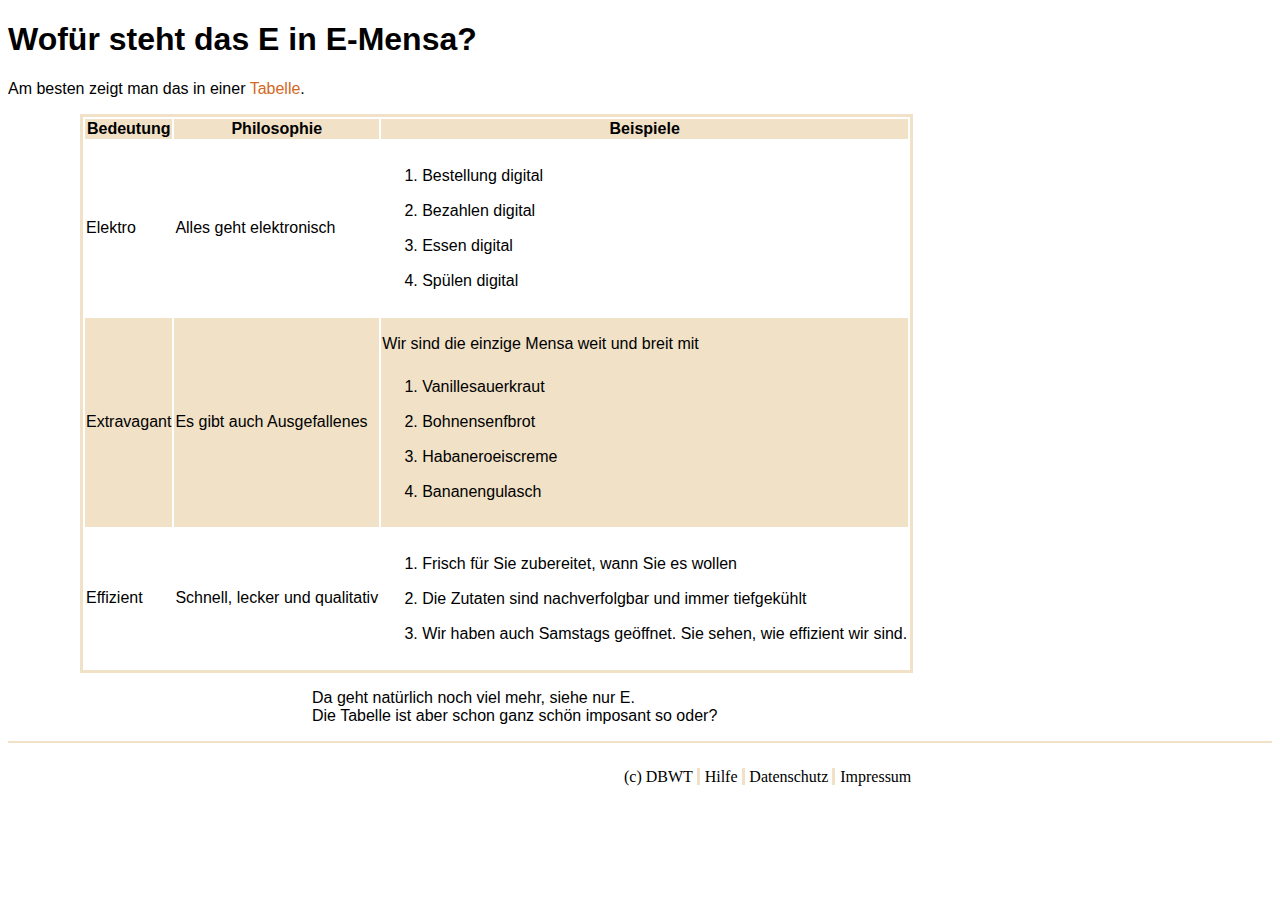
<file: beispiele/css_table.html>
<!DOCTYPE html>
<html lang="en">
<head>
    <meta charset="UTF-8">
    <title>CSS Übung</title>
    <style type="text/css">
        [id = elektro]{
            font-family: Helvetica;
            font-size: 2em;
        }
        [id = etabelle]{
            margin-left: 4.5em;

        }
        p{
            font-family: Helvetica;
            font-weight: normal;

        }
        td{
            font-family: Helvetica;
        }
        li{
            line-height: 220%;
        }
        a{
            color: chocolate;
            text-decoration: none;
        }
        [id = etabelle]{
            border: #f0e1c7 solid;
        }
        th{
            font-family: Helvetica;
            font-weight: bold;
        }
        td{
            font-family: Helvetica;
            font-weight: normal;
        }
        p.center{
            margin-left: 19em;
        }
        footer{
            border-color:#f0e1c7;
        }
        abbr{
            text-decoration: none;
        }
        footer{
            border-top: 2px solid;
            border-color: #f0e1c7;
        }
        ul{
            margin-left: 36em;
        }
        .footer_list_no1{
            display: inline;
        }
        .footer_list{
            display: inline; border-left: 3px solid; padding-left: 0.3em;
            border-left-color: #f0e1c7
        }

    </style>
</head>
<body>
<main>
    <!-- das <div> in> au <mains Part 1 hier einfügen, um die komplette Webseite zu erhalten -->
    <div class="elektro zeile">
        <h1 id="elektro">Wofür steht das E in E-Mensa?</h1>
        <p>Am besten zeigt man das in einer <a href="#etabelle">Tabelle</a>.</p>
        <table id="etabelle" >
            <thead>
            <tr bgcolor = "#f0e1c7">
                <th>Bedeutung</th>
                <th>Philosophie</th>
                <th>Beispiele</th>
            </tr>
            </thead>
            <tbody>
            <tr>
                <td>Elektro</td>
                <td>Alles geht elektronisch</td>
                <td>
                    <ol>
                        <li class="pflicht">Bestellung digital</li>
                        <li class="pflicht">Bezahlen digital</li>
                        <li>Essen digital</li>
                        <li>Spülen digital</li>
                    </ol>
                </td>
            </tr>
            <tr bgcolor = "#f0e1c7">
                <td>Extravagant</td>
                <td>Es gibt auch Ausgefallenes</td>
                <td><p>Wir sind die einzige Mensa weit und breit mit </p>
                    <ol>
                        <li class="pflicht">Vanillesauerkraut</li>
                        <li class="pflicht">Bohnensenfbrot</li>
                        <li>Habaneroeiscreme</li>
                        <li>Bananengulasch</li>
                    </ol>
                </td>
            </tr>
            <tr>
                <td>Effizient</td>
                <td>Schnell, lecker und qualitativ</td>
                <td>
                    <ol>
                        <li class="pflicht">Frisch für Sie zubereitet, wann Sie es wollen</li>
                        <li class="pflicht">Die Zutaten sind nachverfolgbar und immer tiefgekühlt</li>
                        <li>Wir haben auch Samstags geöffnet. Sie sehen, wie effizient wir sind.</li>
                    </ol>
                </td>
            </tr>
            </tbody>
        </table>
        <p class="center">Da geht natürlich noch viel mehr, siehe nur <abbr title="Extra">E</abbr>.<br>Die Tabelle ist
            aber schon ganz schön imposant so oder?</p>
    </div>
</main>
<footer>
    <ul>
        <li class ="footer_list_no1">(c) DBWT</li>
        <li class ="footer_list">Hilfe</li>
        <li class ="footer_list">Datenschutz</li>
        <li class ="footer_list">Impressum</li>
    </ul>
</footer>
</body>
</html>
</file>
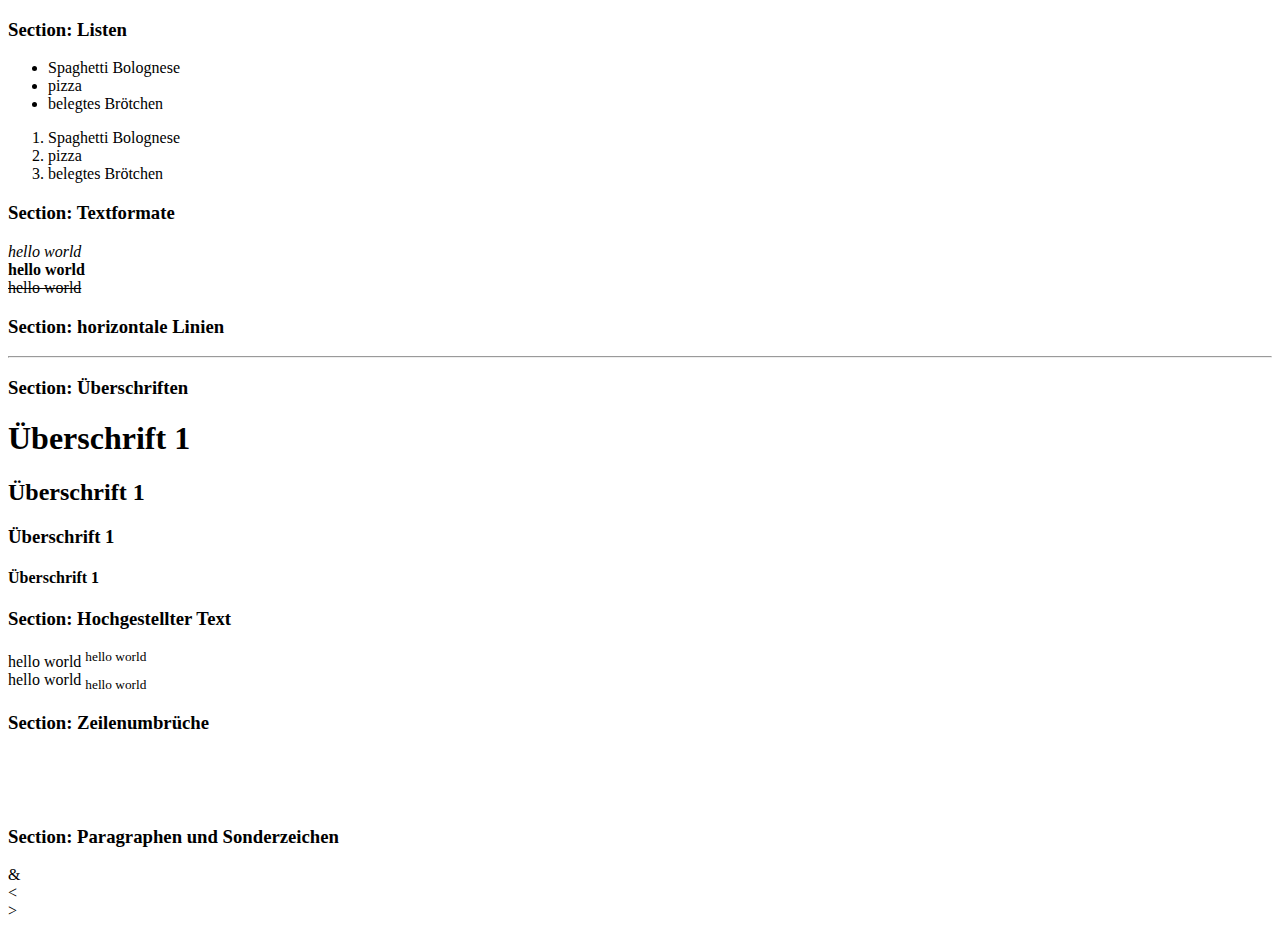
<file: beispiele/m1_4a_textauszeichnung.html>
<!DOCTYPE html>
<html lang="en" dir="ltr">
  <head>
    <meta charset="utf-8">
    <title>Grundlagen</title>
  </head>
  <body>
    <h3>Section: Listen</h3>
      <ul>
        <li>Spaghetti Bolognese</li>
        <li>pizza</li>
        <li>belegtes Brötchen</li>
      </ul>
      <ol>
        <li>Spaghetti Bolognese</li>
        <li>pizza</li>
        <li>belegtes Brötchen</li>
      </ol>
  <h3>Section: Textformate</h3>
    <i>hello world</i><br>
    <b>hello world</b><br>
    <s>hello world</s><br>
  <h3>Section: horizontale Linien</h3>
    <hr>
  <h3>Section: Überschriften</h3>
    <h1>Überschrift 1</h1>
    <h2>Überschrift 1</h2>
    <h3>Überschrift 1</h3>
    <h4>Überschrift 1</h4>
  <h3>Section: Hochgestellter Text</h3>
    hello world <sup>hello world</sup><br>
    hello world <sub>hello world</sub><br>
  <h3>Section: Zeilenumbrüche</h3>
    <br><br><br>
  <h3>Section: Paragraphen und Sonderzeichen</h3>
  <p>
    &amp;<br>
    &lt;<br>
    &gt;<br>
  </p>
  </body>
</html>
</file>
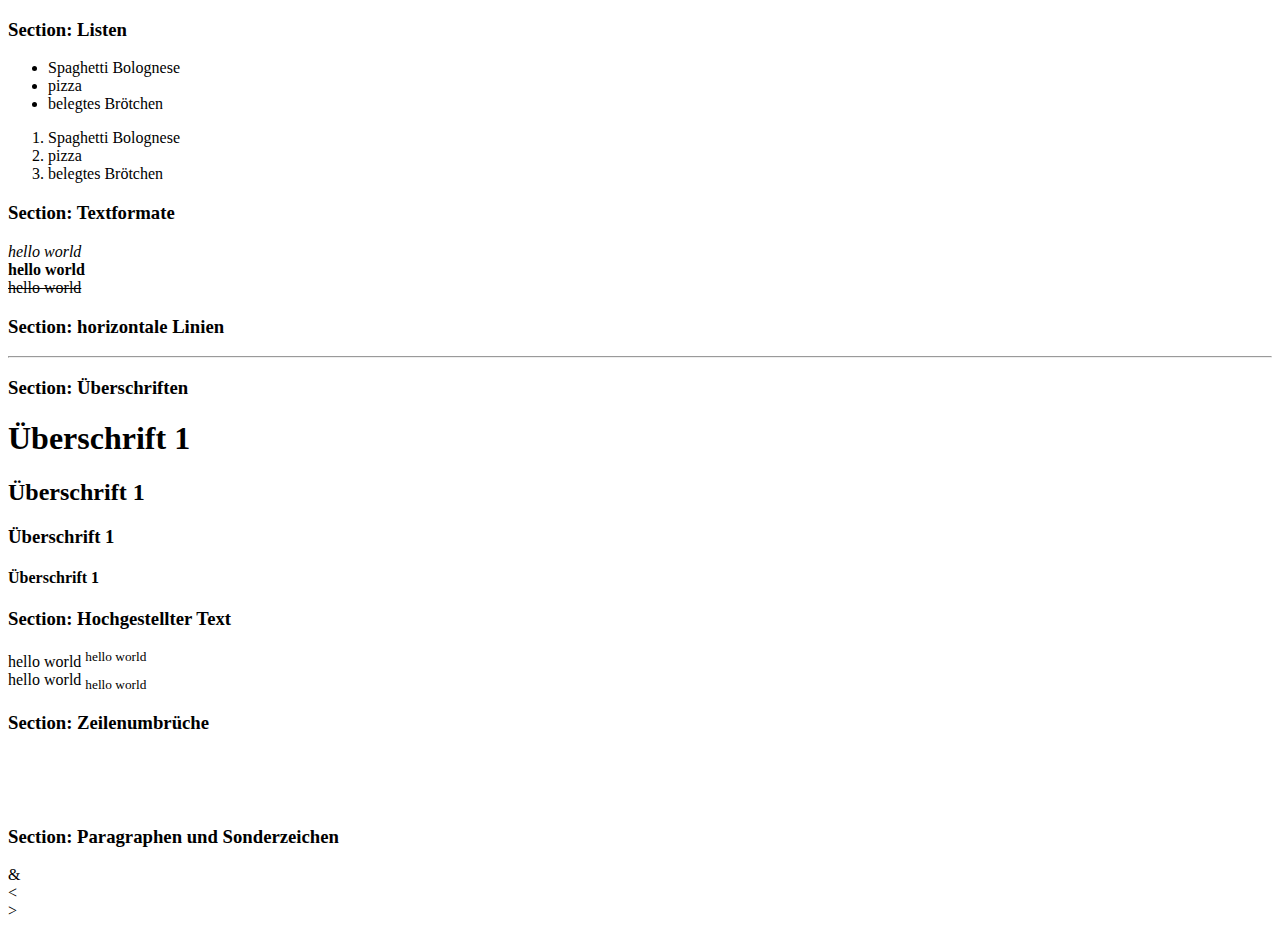
<file: beispiele/m1_4atextauszeichnung.html>
<!DOCTYPE html>
<html lang="en" dir="ltr">
  <head>
    <meta charset="utf-8">
    <title></title>
  </head>
  <body>
    <h3>Section: Listen</h3>
    <p>
      <ul>
        <li>Spaghetti Bolognese</li>
        <li>pizza</li>
        <li>belegtes Brötchen</li>
      </ul>
      <ol>
        <li>Spaghetti Bolognese</li>
        <li>pizza</li>
        <li>belegtes Brötchen</li>
      </ol>
    </p>
  <h3>Section: Textformate</h3>
  <p>
    <i>hello world</i><br>
    <b>hello world</b><br>
    <strike>hello world</strike><br>
  </p>
  <h3>Section: horizontale Linien</h3>
  <p>
    <hr>
  </p>
  <h3>Section: Überschriften</h3>
  <p>
    <h1>Überschrift 1</h1>
    <h2>Überschrift 1</h2>
    <h3>Überschrift 1</h3>
    <h4>Überschrift 1</h4>
  </p>

  <h3>Section: Hochgestellter Text</h3>
  <p>
    hello world <sup>hello world</sup><br>
    hello world <sub>hello world</sub><br>
  </p>
  <h3>Section: Zeilenumbrüche</h3>
    <br><br><br>
  <h3>Section: Paragraphen und Sonderzeichen</h3>
  <p>
    &amp <br>
    &lt <br>
    &gt <br>
  </p>
  </body>
</html>
</file>
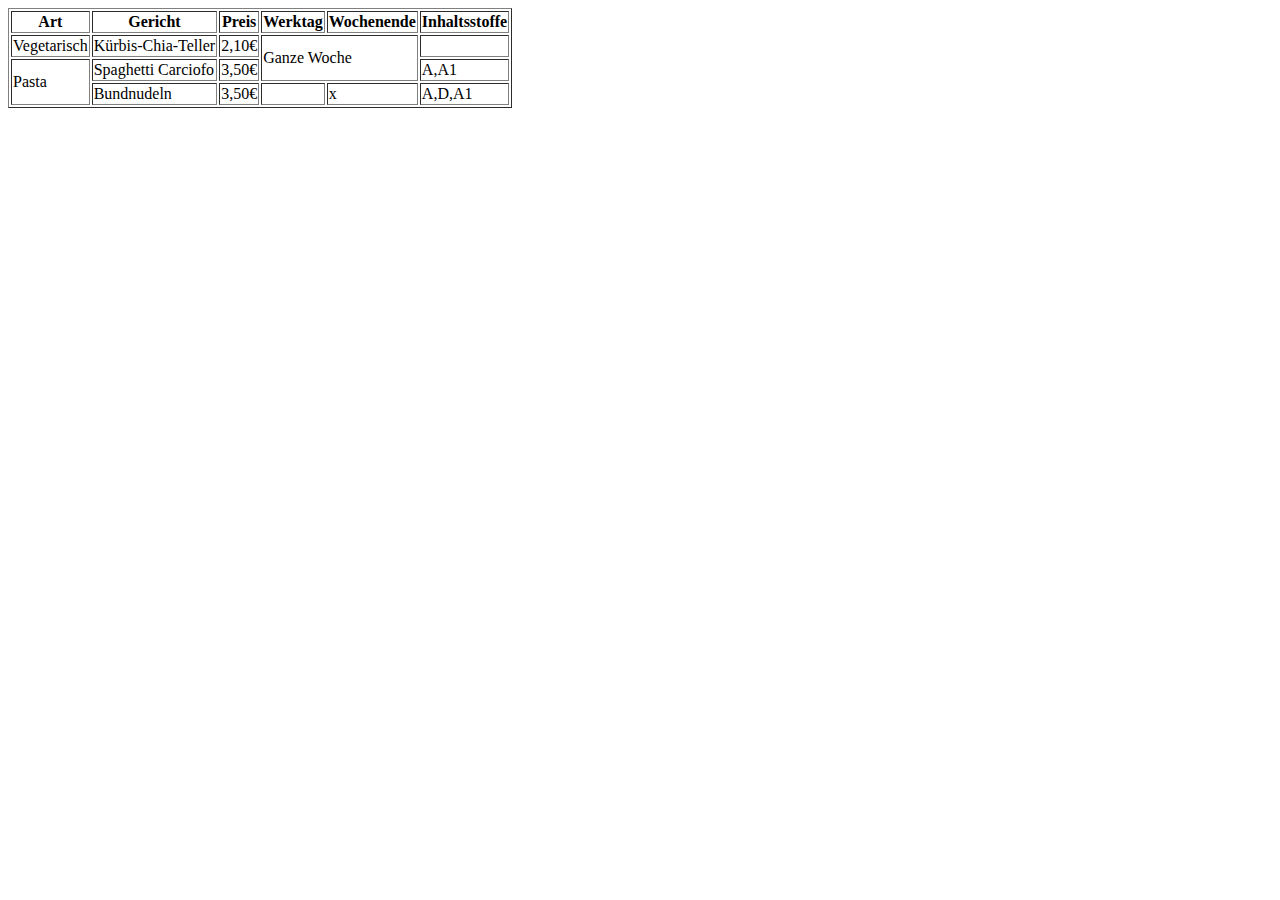
<file: beispiele/m1_4b_tabelle.html>
<!DOCTYPE html>
<html lang="en">
<head>
    <meta charset="UTF-8">
    <title>m1_4a_Tabelle</title>
</head>
<body>

<table border = "1">
    <thead>
    <th>Art</th>
    <th>Gericht</th>
    <th>Preis</th>
    <th>Werktag</th>
    <th>Wochenende</th>
    <th>Inhaltsstoffe</th>
    </thead>
    <tbody>
    <tr>
        <td>Vegetarisch</td>
        <td>Kürbis-Chia-Teller</td>
        <td>2,10€</td>
        <td rowspan = "2" colspan = "2">Ganze Woche</td>
        <td></td>
    </tr>
    <tr>
        <td rowspan ="2">Pasta</td>
        <td>Spaghetti Carciofo</td>
        <td>3,50€</td>
        <td>A,A1</td>
    </tr>
    <tr>
        <td>Bundnudeln</td>
        <td>3,50€</td>
        <td></td>
        <td>x</td>
        <td>A,D,A1</td>
    </tr>
    </tbody>
</table>

</body>
</html>
</file>
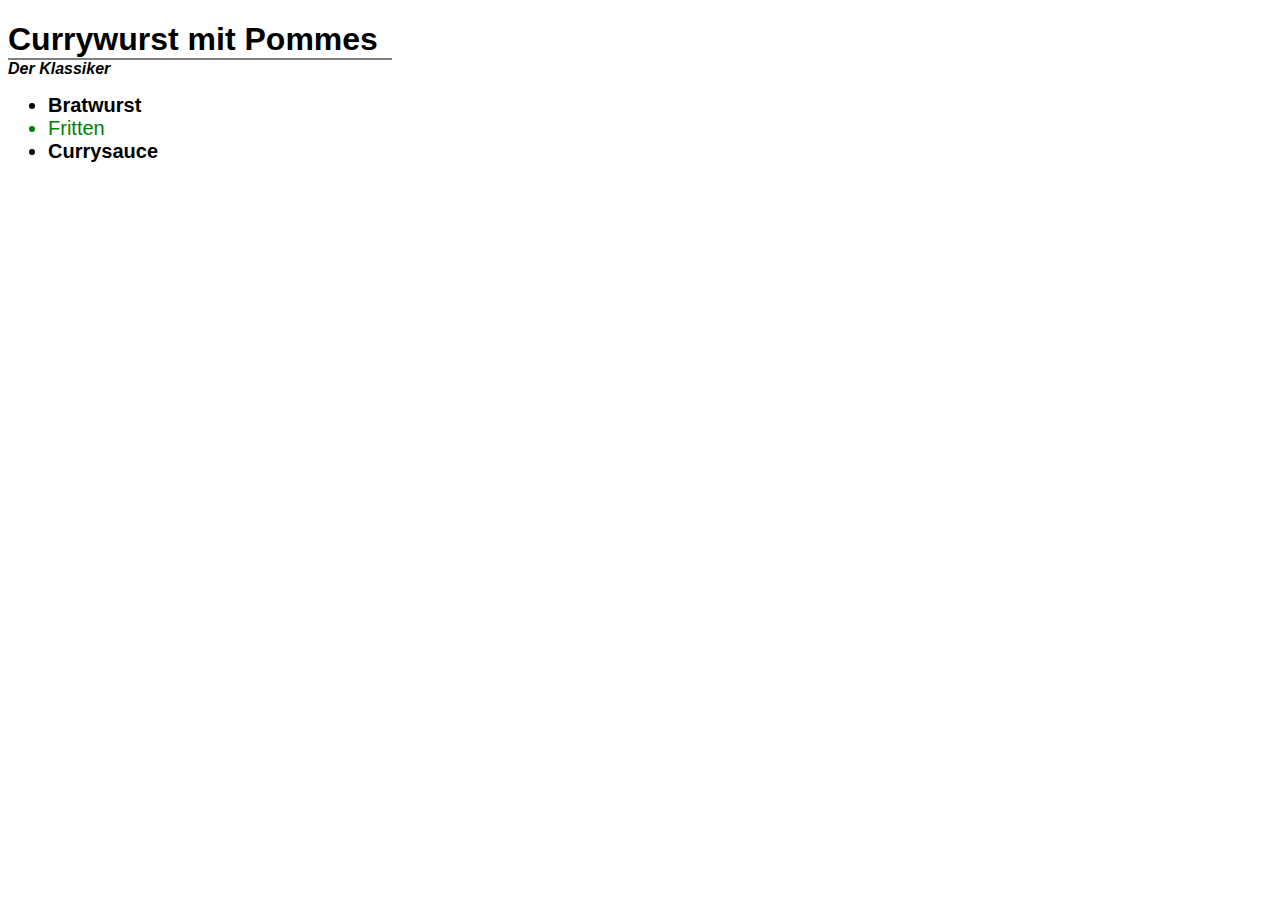
<file: beispiele/m1_8a_text.html>
<!DOCTYPE html>
<html lang="de" dir="ltr">
  <head>
    <meta charset="utf-8">
    <title>Currywurst mit Pommes</title>
    <style>
    body{
      font-family: sans-serif;
    }
      .beilage{
        color: green;
        font-weight:normal;
      }
      h1{
        border-bottom:2px solid grey;
        width: 12em;
        margin-bottom: 0px;
      }
      .untertitel{
        margin-top: 0px;
        font-style:italic;
          font-size: 16px;
      }
      li{
        font-weight: bold;
          font-size: 20px
      }
    </style>
  </head>
  <body>
    <h1>Currywurst mit Pommes</h1>
    <h3 class="untertitel">Der Klassiker</h3>
    <ul class="haupt">
     <li>Bratwurst</li>
     <li class="beilage">Fritten</li>
     <li>Currysauce</li>
    </ul>
  </body>
</html>
</file>
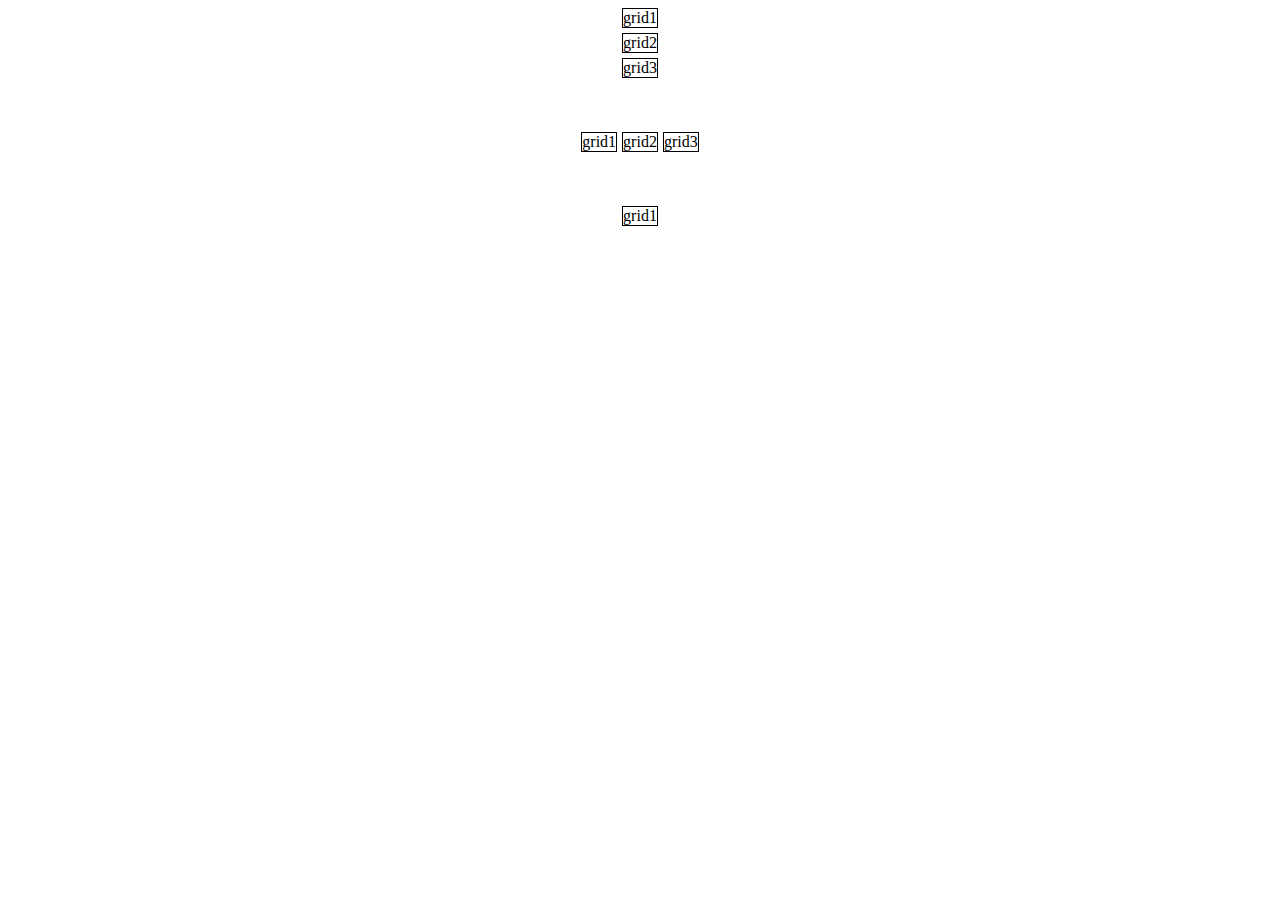
<file: beispiele/m1_8b_layout.html>
<!DOCTYPE html>
<html lang="de">
<head>
    <meta charset="UTF-8">
    <title>Grid</title>
    <style>
        .grid_1{
            display: grid;
            align-content: center;
            justify-content:center;

            grid-row-gap: 5px;
            grid-template-rows: auto auto auto;
        }
        .grid2{
            display: grid;
            align-content: center;
            justify-content: center;
            grid-column-gap: 5px;
            grid-template-columns: auto auto auto;
        }
        .grid3{
            align-content: center;
            justify-content: center;
            display: grid;
            grid-template-columns: auto;
        }
        .grid-item{
            border: 1px solid;
            text-align: center;
        }

    </style>
</head>
<body>
 <!-- Grid 1 : 3 untereinander -->
    <div class = "grid_1">
      <div class = "grid-item">grid1</div>
      <div class = "grid-item">grid2</div>
      <div class = "grid-item">grid3</div>
    </div>
 <br><br><br>
 <!-- Grid 2 : 3 nebeneinander und zentriert-->
    <div class = "grid2">
        <div class ="grid-item">grid1</div>
        <div class ="grid-item">grid2</div>
        <div class ="grid-item">grid3</div>
     </div>
 <br><br><br>
    <!-- Grid 3: 1 Grid und zentriert-->
    <div class = "grid3">
        <div class = "grid-item">grid1</div>
    </div>
</body>
</html>
</file>
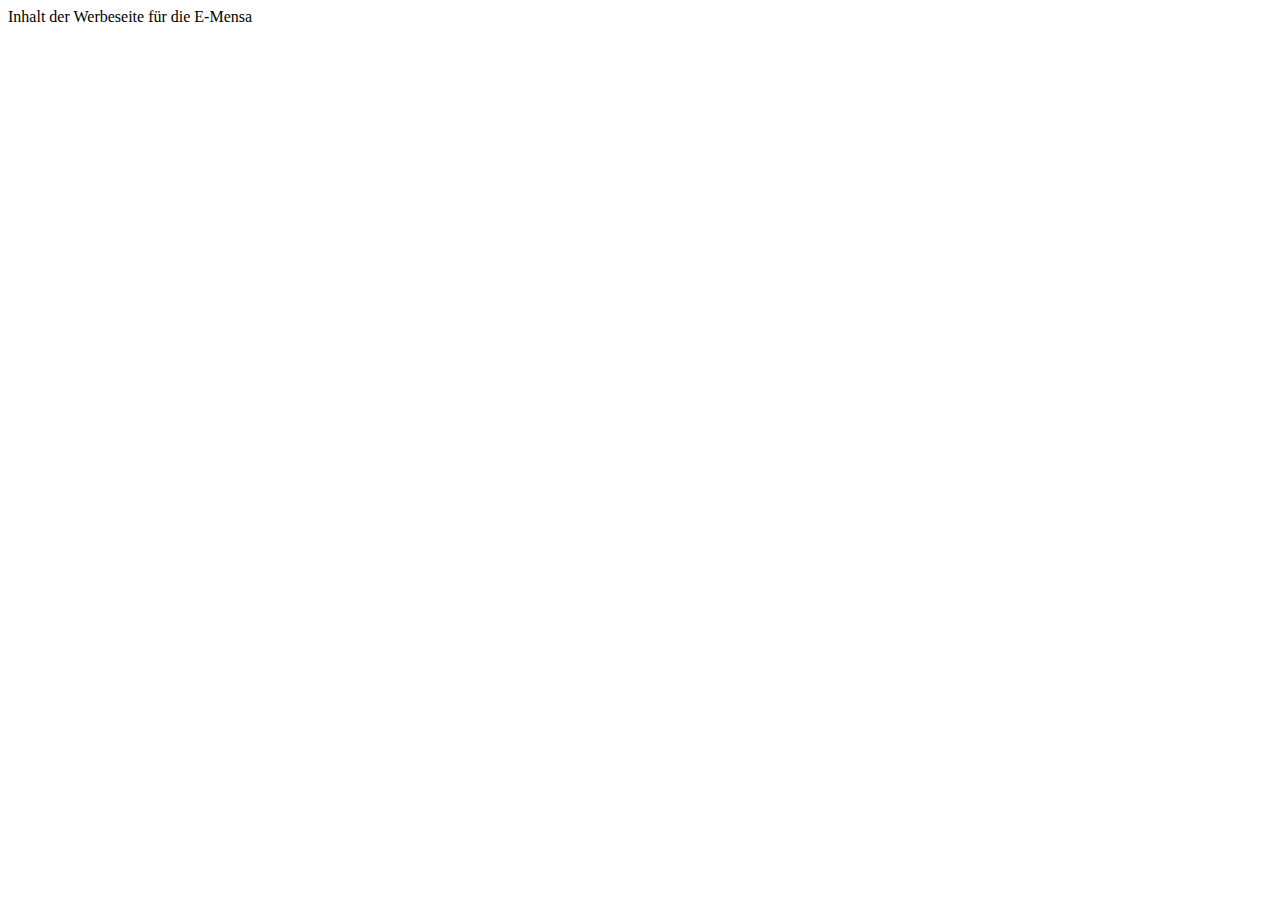
<file: beispiele/m1_ersteSeite.html>
<!DOCTYPE html>
<!--
- Praktikum DBWT. Autoren:
- Luis, Diniz Do Carmo, 3275829
- Nilusche, Liyanaarachchi, 3272466
-->
<html>
<head>
    <title>Werbeseite</title>
</head>
<body>
    Inhalt der Werbeseite für die E-Mensa
</body>
</html>
</file>
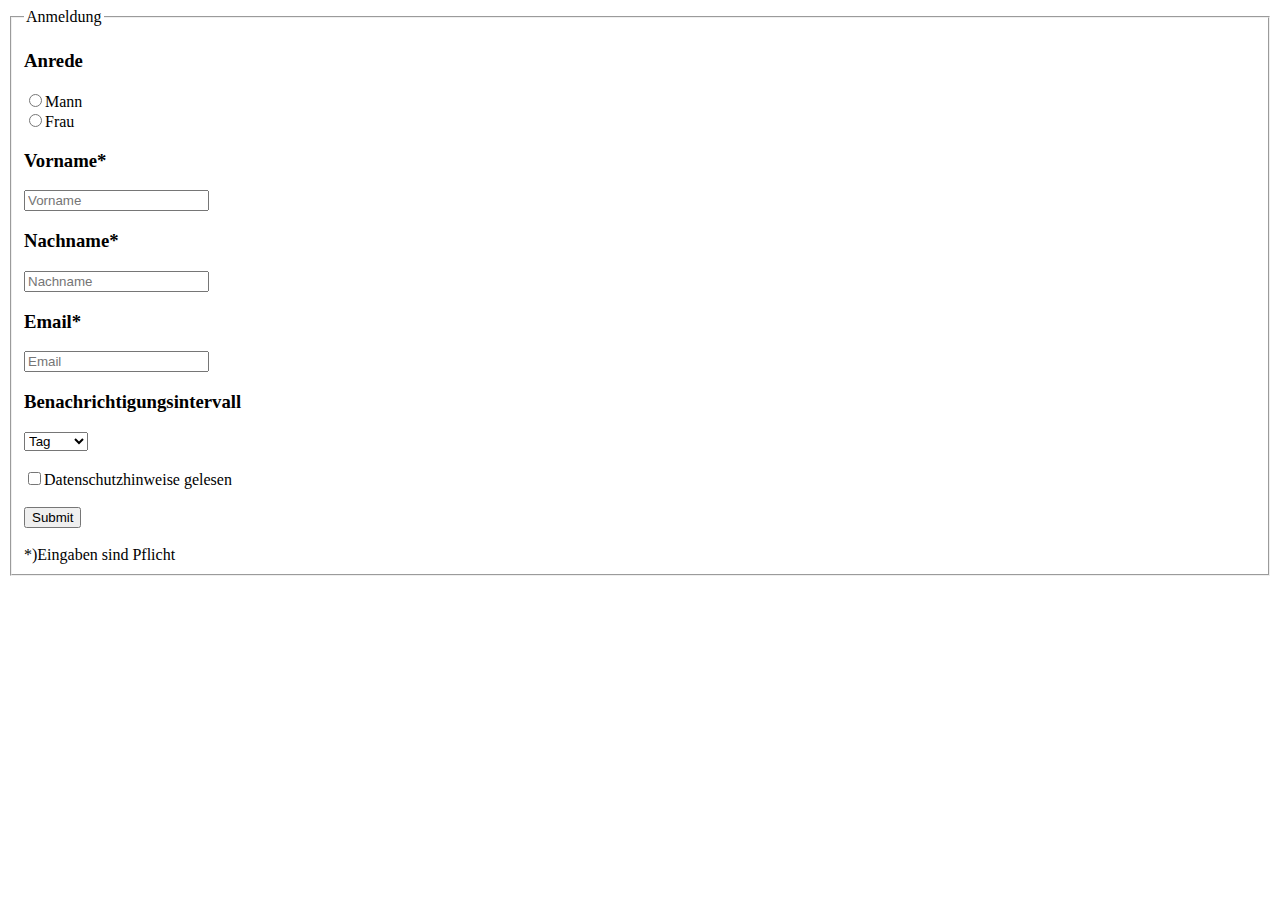
<file: beispiele/newsletteranmeldung.html>
<!DOCTYPE html>
<html lang="en">
<head>
    <meta charset="UTF-8">
    <title>Newsletter Anmeldung</title>
</head>
<body>
<form method = "post" action = "beispiele/formdata.html">
    <fieldset>
        <legend>Anmeldung</legend>

        <!-- Auswahl der Anrede in Checkbox -->
        <h3>Anrede</h3>
        <label> <input type = "radio" name = "Geschlecht" value ="Frau">Mann</label>
        <br>
        <label><input type = "radio" name = "Geschlecht" value = "Herr">Frau</label>
        <br>

        <!-- Eingabe des Vornamens -->
        <h3>Vorname*</h3>
        <input type = "text" name ="Vorname" placeholder ="Vorname" required>
        <!-- Eingabe des Nachnamens -->
        <h3>Nachname*</h3>
        <input type = "text" name="Nachname" placeholder = "Nachname" required>
        <!-- Eingabe der Email-Adresse -->
        <h3>Email*</h3>
        <input type ="email" name="Email" placeholder ="Email">
        <br>
        <h3>Benachrichtigungsintervall</h3>
        <label for="Date">
          <select name="Date" id="Date">
            <option value="Tag" selected>Tag</option>
            <option value="Woche">Woche</option>
            <option value="Monat">Monat</option>
          </select>
        </label><br><br>
        <input type="checkbox" name="datenschutz" required>Datenschutzhinweise gelesen <br><br>
        <input type="submit" name="submit"><br><br>
        *)Eingaben sind Pflicht
    </fieldset>

</form>

</body>
</html>
</file>
